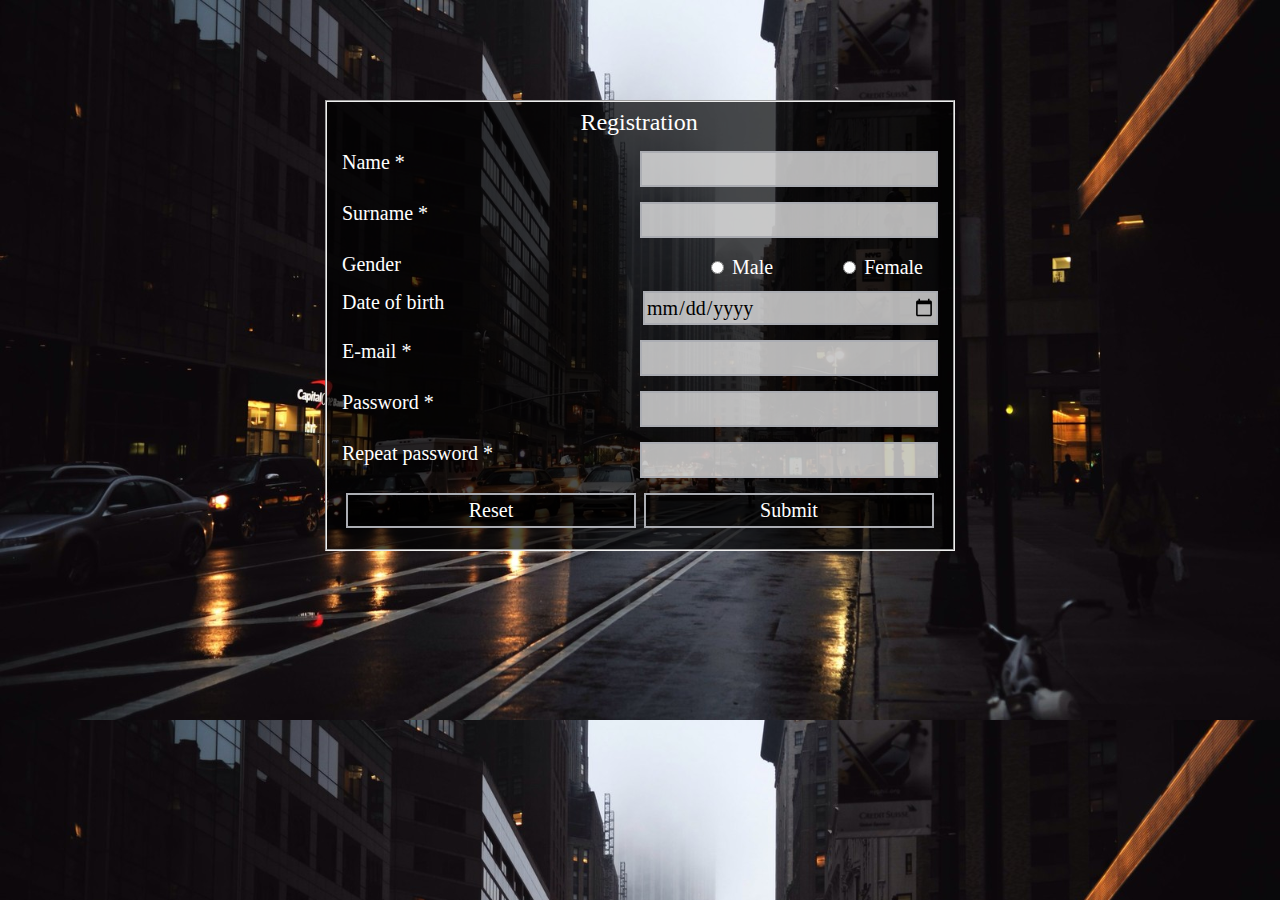
<file: HTML forms/index.html>
<!DOCTYPE html> 

<head> 
	<meta charset="utf-8"> 
	<title>Registration page</title> 
	<link rel="stylesheet" href="styles.css"> 
	<link rel="shortcut icon" type="image/png" href="internet.png" /> 
</head> 

<body> 
	<form class="group" action="result.html" onsubmit="return Validate()" method="get"> 
		<fieldset> 
			<label class="group-header">Registration</label> 
			<div class="field"> 
				<label for="name">Name *<input type="text" name="name" id="name" required></label> 
			</div> 
			<div class="field"> 
				<label for="surname">Surname * <input type="text" name="surname" id="surname" required></label> 
			</div> 
			<div class="gender"> 
				<label>Gender</label> 
				<div class="gender-block"> 
					<div> 
						<input type="radio" name="gender" value="male"> Male 
					</div> 
					<div> 
						<input type="radio" name="gender" value="female"> Female 
					</div> 
				</div> 
			</div> 
			<div class="field"> 
				<label>Date of birth<input type="date" name="date" id="date"></label> 
			</div> 
			<div class="field"> 
				<label>E-mail *<input type="text" name="email" required></label> 
			</div> 
			<div class="field"> 
				<label for="password">Password *</label> 
				<input type="password" name="password" id="password" maxlength="12" required> 
			</div> 
			<div class="field"> 
				<label for="password1">Repeat password *</label> 
				<input type="password" name="password1" id="password1" maxlength="12" required> 
			</div> 


			<script type="text/javascript"> 
				function Validate() { 
					var password = document.getElementById("password").value; 
					var password1 = document.getElementById("password1").value; 
					if (password != password1) { 
						alert("Пароли не совпадают!"); 
						return false; 
					} 
				} 
			</script> 

			<div class="field button-group"> 
				<input type="reset" value="Reset"> 
				<input type="submit" value="Submit" /> 
			</div> 
		</fieldset> 
	</form> 
</body> 

</html>
</file>
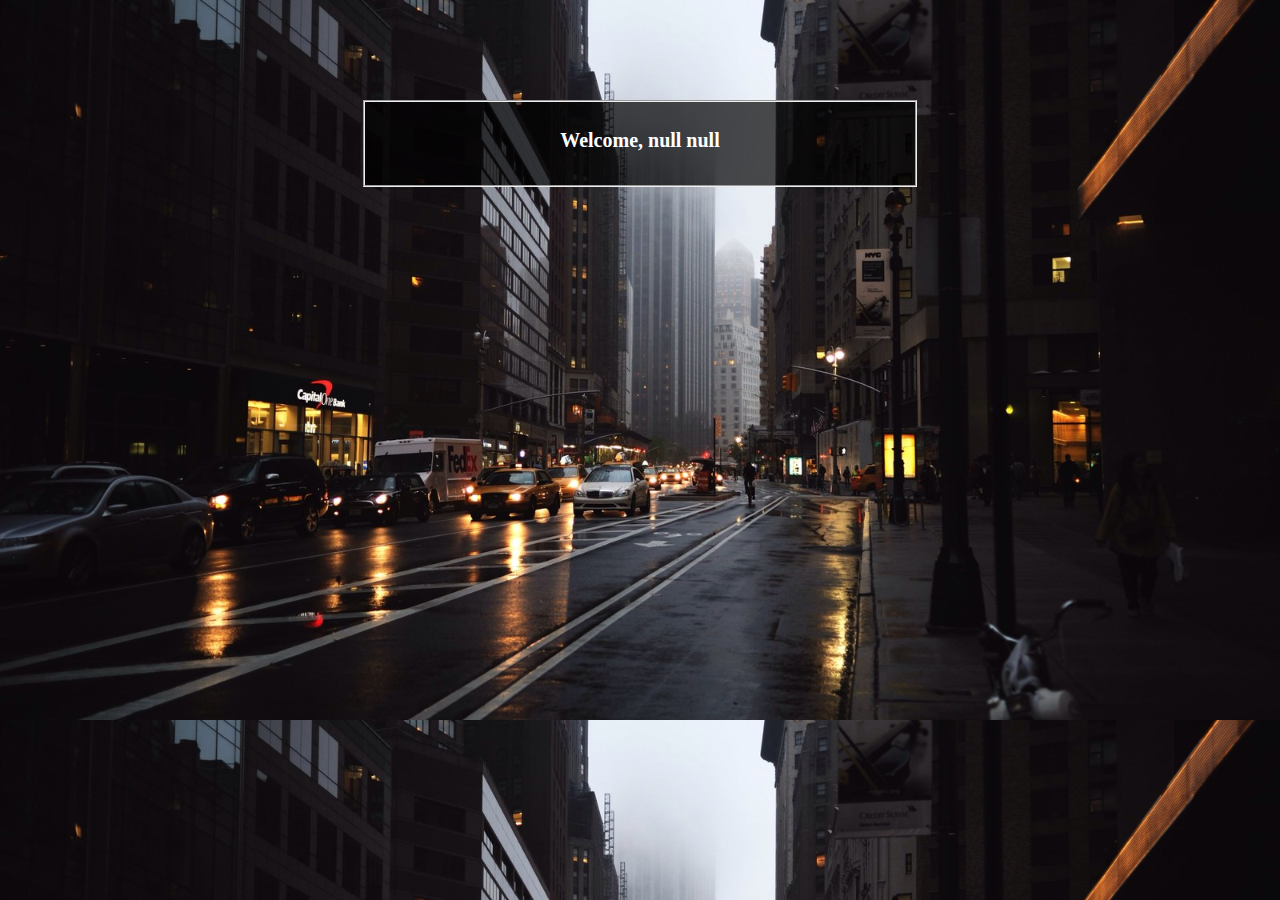
<file: HTML forms/result.html>
<!DOCTYPE html> 

<head> 
	<meta charset="utf-8"> 
	<title>Information</title> 
	<link rel="stylesheet" href="styles.css"> 
</head> 

<body> 
	<form class="group" action="index.html" method="get"> 
		<fieldset> 
			<div class="field1"> 
				<h3 id="name"></h3> 
			</div> 
			<script> 
				var url = new URL(window.location.href); 
				var name = url.searchParams.get("name"); 
				var surname = url.searchParams.get("surname") 

				var username = document.getElementById("name"); 
				username.innerText = "Welcome, " + name + " " + surname; 
			</script> 
		</div> 
	</fieldset> 
</form> 
</body>
</file>
<file: HTML forms/styles.css>
body { 
	background-image: url(Wallpaper.jpg); 
	background-size: cover; 
	background-position: left top; 
} 

.group fieldset { 
	width: 520px; 
	margin: 100px auto; 
	background-color: rgba(0, 0, 0, 0.7); 
} 

.group label [name=FormName] { 
	text-align: center; 
	font-size: 30px; 
	padding-top: 65px; 
} 

.group-header { 
	margin-left: 40%; 
	margin-right: 40%; 
	font-size: 24px; 
} 

.field { 
	margin-top: 15px; 
	overflow: hidden; 
} 

.field input { 
	float: right; 
	height: 30px; 
	padding-top: 0px 5px; 
	width: 290px; 
	border: 2px solid #ABADB3; 
	background-color: rgba(255, 255, 255, 0.7); 
	color: black; 
} 

.button-group { 
	display: flex; 
	flex-direction: row; 
	justify-content: center; 
} 

.button-group input { 
	margin-bottom: 8px; 
	margin-right: 4px; 
	margin-left: 4px; 
} 

.gender { 
	margin-top: 15px; 
} 

.gender-block { 
	float: right; 
	width: auto; 
	display: flex; 
	flex-direction: row; 
	justify-content: center; 
} 

.gender-block div { 
	margin: 3px; 
	margin-left: 50px; 
	margin-right: 15px; 
} 

.field input[type=button] { 
	height: 25px; 
	background: #E9967A; 
} 

.field input[type=button]:hover { 
	background: #FFA07A; 
} 

.field input[type=reset] { 
	height: 35px; 
	background: rgba(0, 0, 0, 0.55); 
	color: white; 
	transition-duration: 0.25s; 
} 

.field input[type=reset]:hover { 
	background: rgba(0, 0, 0, 1); 
} 

.field input[type=submit] { 
	height: 35px; 
	background: rgba(0, 0, 0, 0.55); 
	color: white; 
	transition-duration: 0.25s; 
} 

.field input[type=submit]:hover { 
	background: rgba(0, 0, 0, 1); 
} 

.field1 { 
	text-align: center; 
	list-style: none; 
	margin-top: 15px; 
} 

.field1 li a { 
	font-size: 14px; 
	color: white; 
	text-decoration: none; 
} 

* { 
	font-family: Verdana; 
	font-size: 20px; 
	color: white; 
}
</file>
